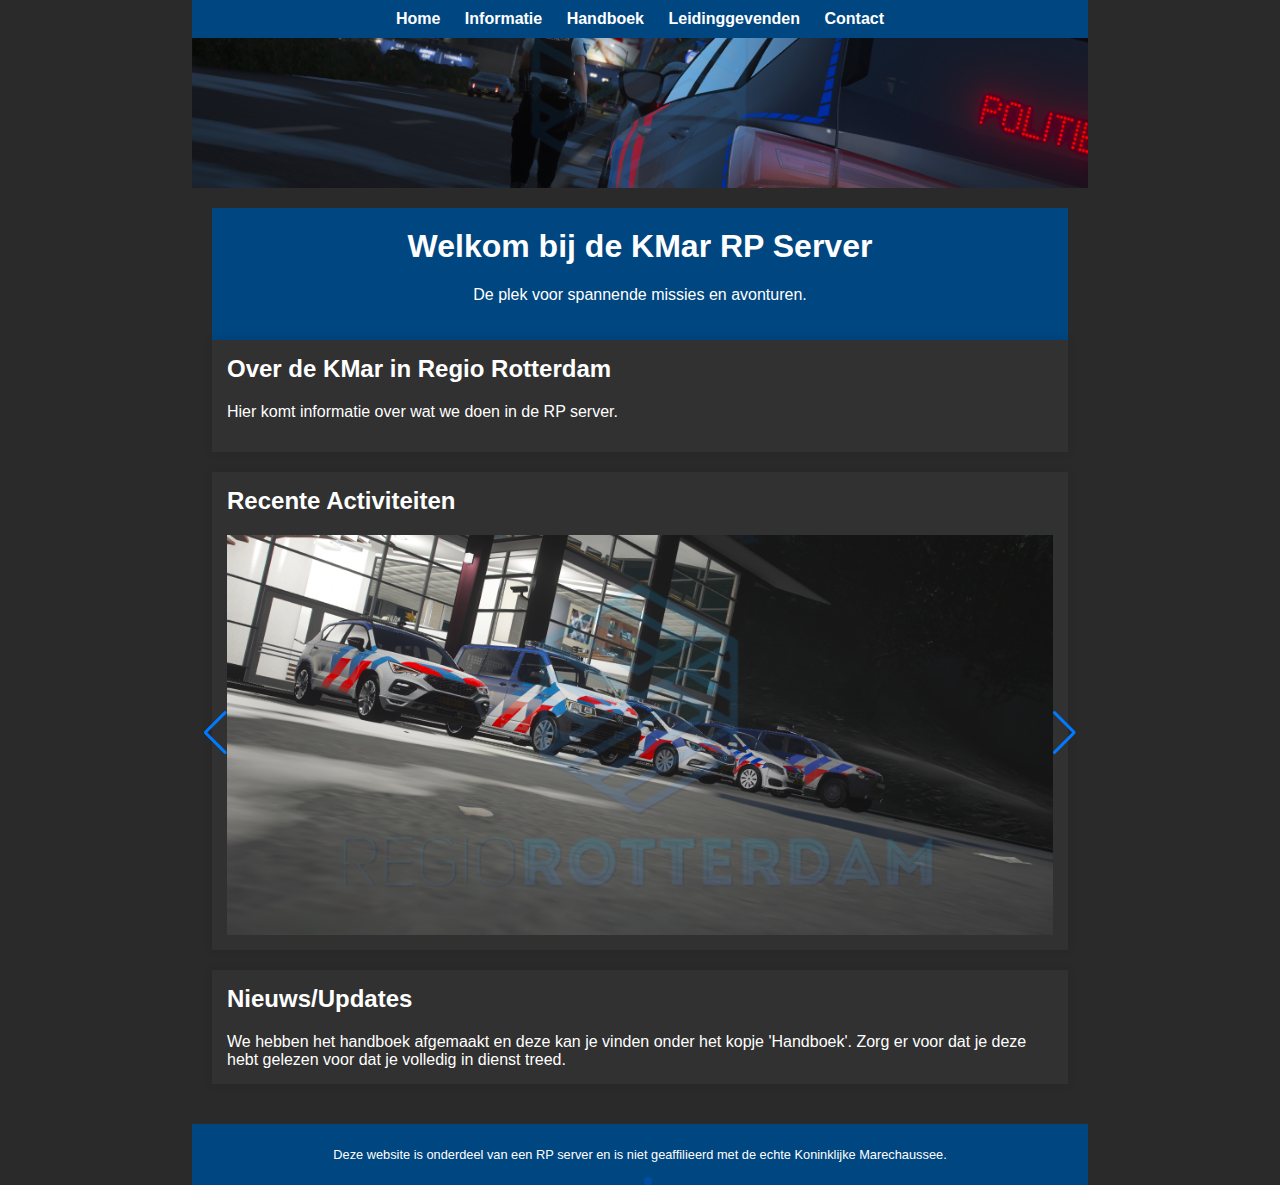
<file: index.html>
<!DOCTYPE html>
<html lang="nl">
<head>
    <meta charset="UTF-8">
    <meta name="viewport" content="width=device-width, initial-scale=1.0">
    <title>KMar RP Server Homepage</title>
    <link rel="stylesheet" href="home.css">
    <link rel="stylesheet" href="https://unpkg.com/swiper/swiper-bundle.min.css" />
    <!-- Voeg hier CSS links toe -->
</head>
<body>
    <header>
        <nav>
            <!-- Navigatielinks -->
            <a href="index.html">Home</a>
            <a href="informatie.html">Informatie</a>
            <a href="handboek.html">Handboek</a>
            <a href="leidinggevenden.html">Leidinggevenden</a>
            <a href="contact.html">Contact</a>
        </nav>
    </header>
    <div class="headerpic"><img src="fotohomepage/KMar2.png"> </div>

    <main>
        <!-- Welkomstbanner -->
        <section id="welkomstbanner">
            <h1>Welkom bij de KMar RP Server</h1>
            <p>De plek voor spannende missies en avonturen.</p>
        </section>
        

        <!-- Over KMar -->
        <section id="over-kmar">
            <h2>Over de KMar in Regio Rotterdam</h2>
            <p>Hier komt informatie over wat we doen in de RP server.</p>
        </section>

        <!-- Recente Activiteiten -->
        <section id="recente-activiteiten">
            <h2>Recente Activiteiten</h2>
            <div class="swiper-container">
                <div class="swiper-wrapper">
                    <!-- Slides -->
                    <div class="swiper-slide"><img src="fotohomepage/KMar1.png" alt="Afbeelding 1"></div>
                    <div class="swiper-slide"><img src="fotohomepage/KMar2.png" alt="Afbeelding 2"></div>
                    <div class="swiper-slide"><img src="fotohomepage/KMar3.png" alt="Afbeelding 3"></div>
                    <!-- Voeg hier meer slides toe indien nodig -->
                </div>
                <!-- Als je navigatieknoppen wilt -->
                <div class="swiper-button-prev"></div>
                <div class="swiper-button-next"></div>
                <!-- Als je paginatie wilt -->
                <div class="swiper-pagination"></div>
            </div>
            
            <!-- Voeg hier content toe zoals tekst, afbeeldingen, etc. -->
        </section>

        <!-- Nieuws en Updates -->
        <section id="nieuws-updates">
            <h2>Nieuws/Updates</h2>
            We hebben het handboek afgemaakt en deze kan je vinden onder het kopje 'Handboek'. Zorg er voor dat je deze hebt gelezen voor dat je volledig in dienst treed.
            <!-- Voeg hier nieuws of updates toe -->
        </section>
    </main>

    <footer>
        <section id="contact-info">
            <!-- <h3>Contactinformatie</h3> -->
        </section>
        <section id="disclaimer">
            <p>Deze website is onderdeel van een RP server en is niet geaffilieerd met de echte Koninklijke Marechaussee.</p>
        </section>
    </footer>

    <script src="https://unpkg.com/swiper/swiper-bundle.min.js"></script>
    <script>
        var mySwiper = new Swiper('.swiper-container', {
            // Optionele parameters
            loop: true,
    
            // Als je navigatieknoppen nodig hebt
            navigation: {
                nextEl: '.swiper-button-next',
                prevEl: '.swiper-button-prev',
            },
    
            // Als je paginatie wilt
            pagination: {
                el: '.swiper-pagination',
                clickable: true,
            },
        });
    </script>
    <!-- Voeg hier JavaScript toe -->
</body>
</html>
</file>
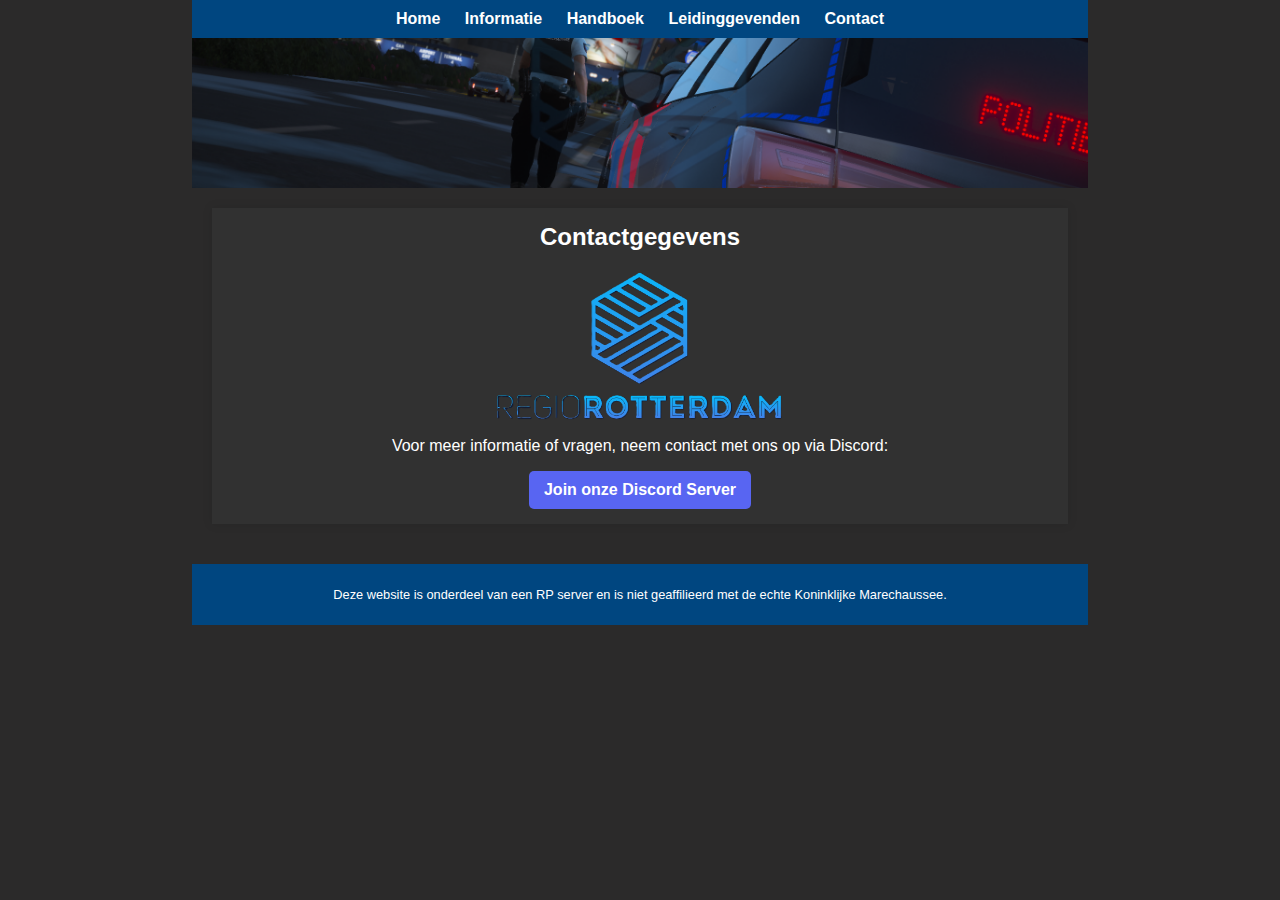
<file: contact.html>
<!DOCTYPE html>
<html lang="nl">
<head>
    <meta charset="UTF-8">
    <meta name="viewport" content="width=device-width, initial-scale=1.0">
    <title>KMar RP Server Homepage</title>
    <link rel="stylesheet" href="contact.css">
    <link rel="stylesheet" href="https://unpkg.com/swiper/swiper-bundle.min.css" />
    <!-- Voeg hier CSS links toe -->
</head>
<body>
    <header>
        <nav>
            <!-- Navigatielinks -->
            <a href="index.html">Home</a>
            <a href="informatie.html">Informatie</a>
            <a href="handboek.html">Handboek</a>
            <a href="leidinggevenden.html">Leidinggevenden</a>
            <a href="contact.html">Contact</a>
        </nav>
    </header>
    <div class="headerpic"><img src="fotohomepage/KMar2.png"> </div>

    <main>
        <section id="contactgegevens">
            <h2>Contactgegevens</h2>
            <div class="regiorotterdamlogo"><img src="regiorotterdam.png"> </div>
            <p>Voor meer informatie of vragen, neem contact met ons op via Discord:</p>
            <a href="https://discord.gg/WEewhwvesv" target="_blank" class="discord-invite-button">Join onze Discord Server</a>
        </section>
    </main>

    <footer>
        <section id="contact-info">
            <!-- <h3>Contactinformatie</h3> -->
        </section>
        <section id="disclaimer">
            <p>Deze website is onderdeel van een RP server en is niet geaffilieerd met de echte Koninklijke Marechaussee.</p>
        </section>
    </footer>

    
    <!-- Voeg hier JavaScript toe -->
</body>
</html>
</file>
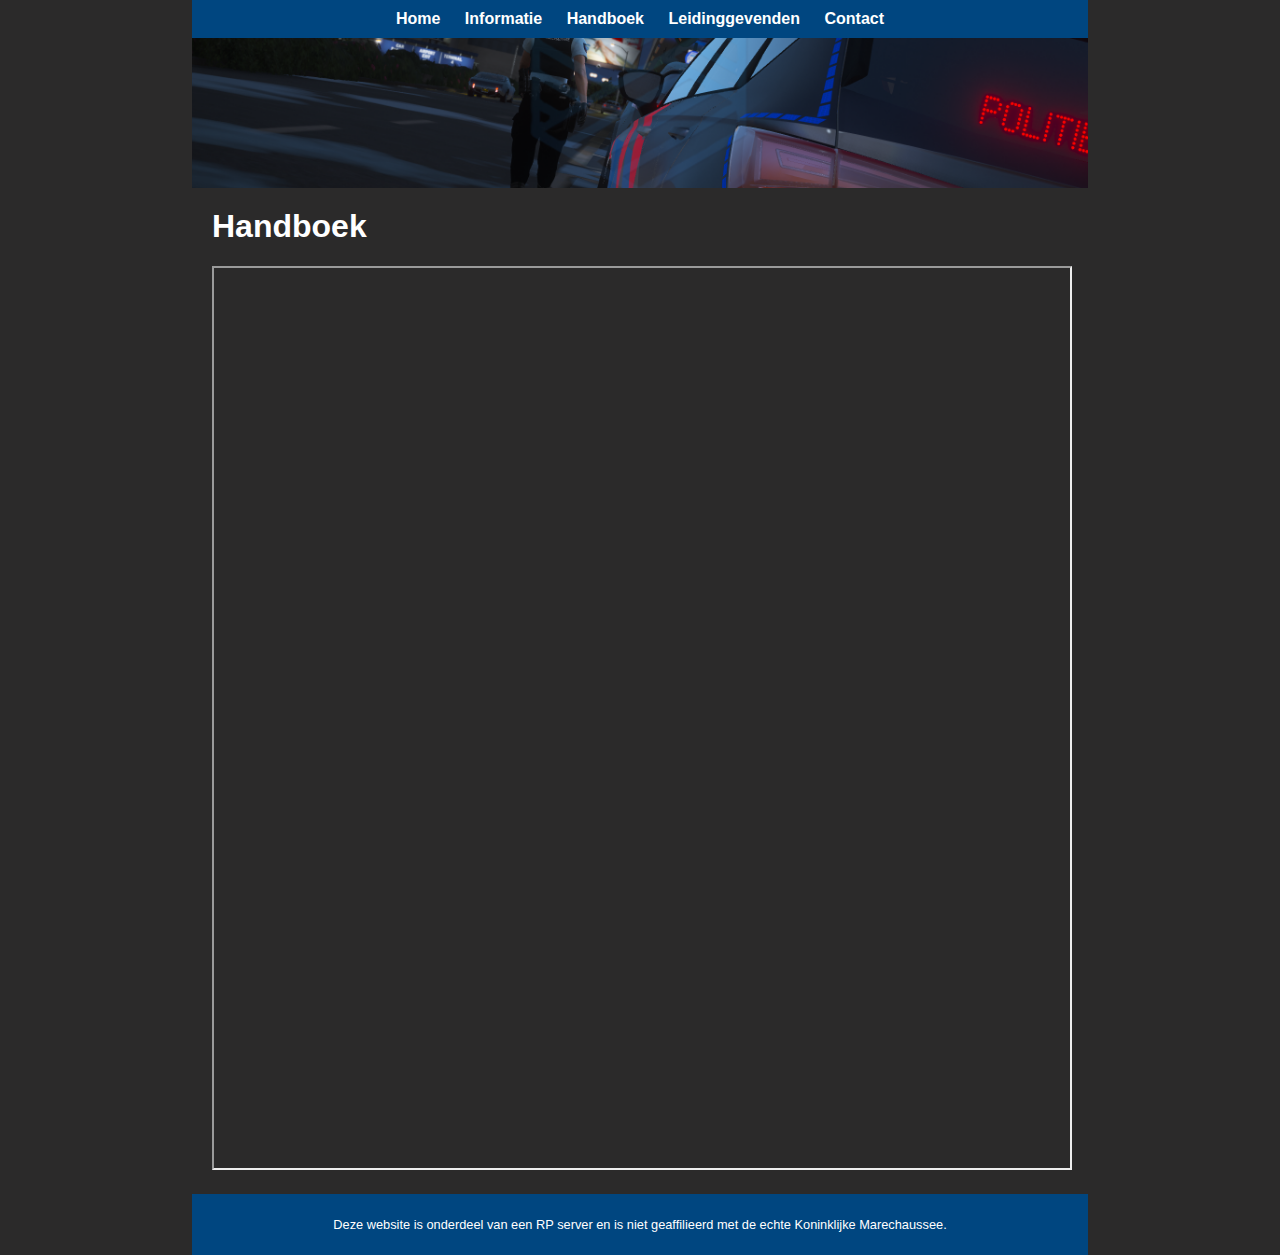
<file: handboek.html>
<!DOCTYPE html>
<html lang="nl">
<head>
    <meta charset="UTF-8">
    <meta name="viewport" content="width=device-width, initial-scale=1.0">
    <title>KMar RP Server Homepage</title>
    <link rel="stylesheet" href="handboek.css">
    <link rel="stylesheet" href="https://unpkg.com/swiper/swiper-bundle.min.css" />
    <!-- Voeg hier CSS links toe -->
</head>
<body>
    <header>
        <nav>
            <!-- Navigatielinks -->
            <a href="index.html">Home</a>
            <a href="informatie.html">Informatie</a>
            <a href="handboek.html">Handboek</a>
            <a href="leidinggevenden.html">Leidinggevenden</a>
            <a href="contact.html">Contact</a>
        </nav>
    </header>
    <div class="headerpic"><img src="fotohomepage/KMar2.png"> </div>

    <main>
        <h1>Handboek</h1>
        <iframe src="handboekkmar.pdf" width="100%" height="900" type="application/pdf">
            Dit document is niet te bekijken in uw browser. U kunt het <a href="pdf/jouw-handboek.pdf" target="_blank">hier downloaden</a>.
        </iframe>
    </main>
    <footer>
        <section id="contact-info">
            <!-- <h3>Contactinformatie</h3> -->
        </section>
        <section id="disclaimer">
            <p>Deze website is onderdeel van een RP server en is niet geaffilieerd met de echte Koninklijke Marechaussee.</p>
        </section>
    </footer>

   
    <!-- Voeg hier JavaScript toe -->
</body>
</html>
</file>
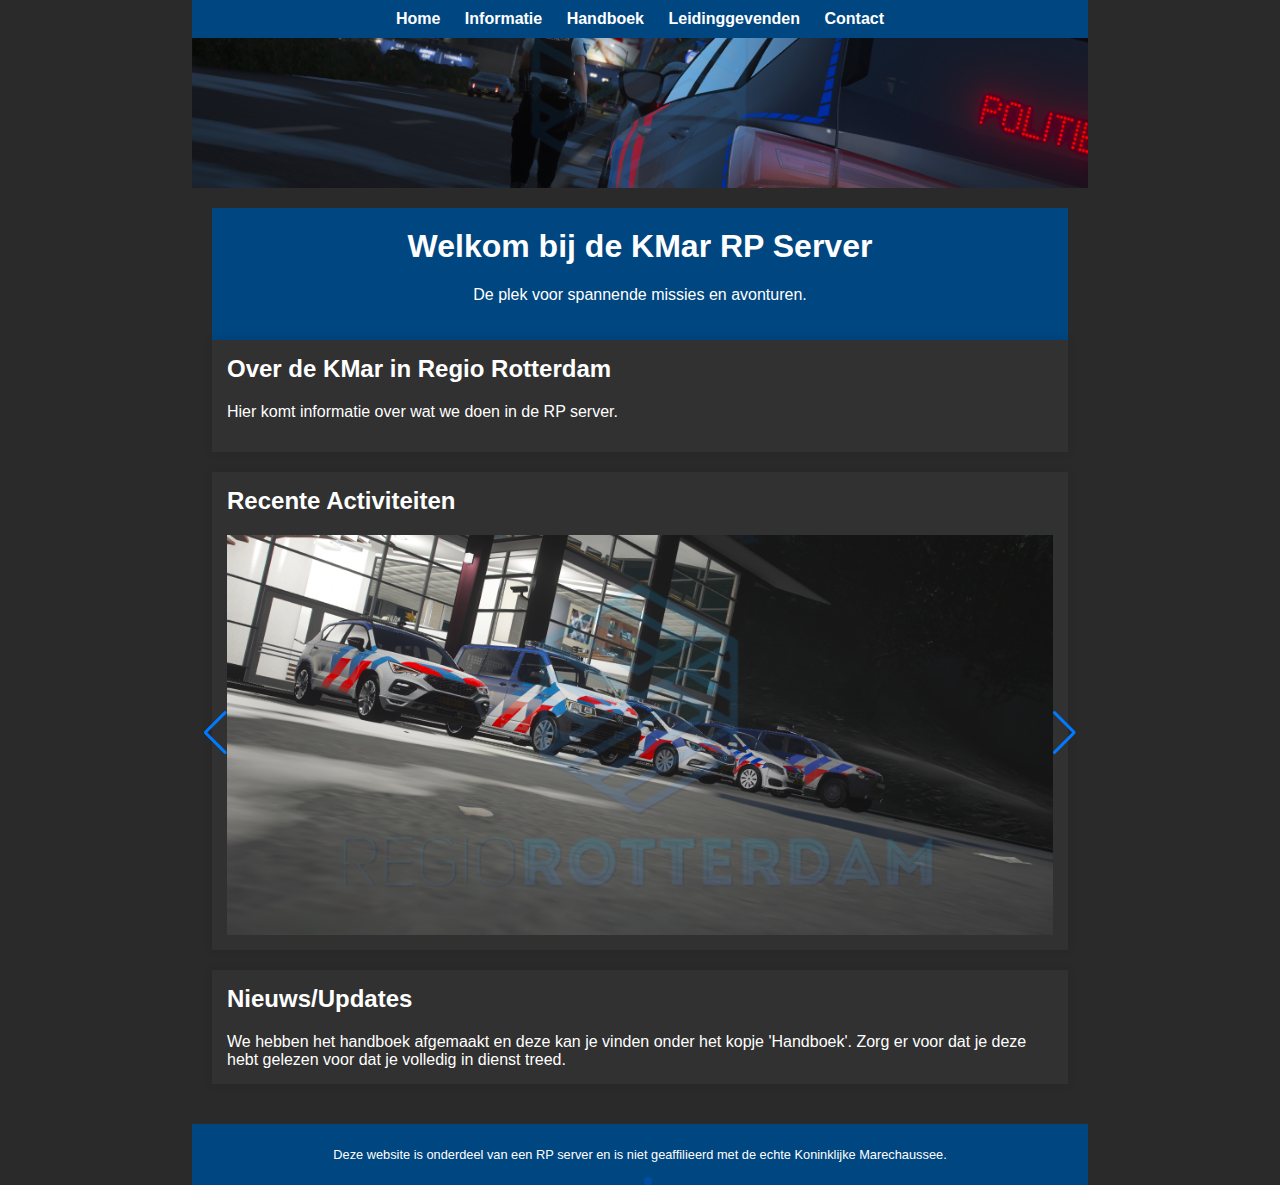
<file: home.html>
<!DOCTYPE html>
<html lang="nl">
<head>
    <meta charset="UTF-8">
    <meta name="viewport" content="width=device-width, initial-scale=1.0">
    <title>KMar RP Server Homepage</title>
    <link rel="stylesheet" href="home.css">
    <link rel="stylesheet" href="https://unpkg.com/swiper/swiper-bundle.min.css" />
    <!-- Voeg hier CSS links toe -->
</head>
<body>
    <header>
        <nav>
            <!-- Navigatielinks -->
            <a href="home.html">Home</a>
            <a href="informatie.html">Informatie</a>
            <a href="handboek.html">Handboek</a>
            <a href="leidinggevenden.html">Leidinggevenden</a>
            <a href="contact.html">Contact</a>
        </nav>
    </header>
    <div class="headerpic"><img src="fotohomepage/KMar2.png"> </div>

    <main>
        <!-- Welkomstbanner -->
        <section id="welkomstbanner">
            <h1>Welkom bij de KMar RP Server</h1>
            <p>De plek voor spannende missies en avonturen.</p>
        </section>
        

        <!-- Over KMar -->
        <section id="over-kmar">
            <h2>Over de KMar in Regio Rotterdam</h2>
            <p>Hier komt informatie over wat we doen in de RP server.</p>
        </section>

        <!-- Recente Activiteiten -->
        <section id="recente-activiteiten">
            <h2>Recente Activiteiten</h2>
            <div class="swiper-container">
                <div class="swiper-wrapper">
                    <!-- Slides -->
                    <div class="swiper-slide"><img src="fotohomepage/KMar1.png" alt="Afbeelding 1"></div>
                    <div class="swiper-slide"><img src="fotohomepage/KMar2.png" alt="Afbeelding 2"></div>
                    <div class="swiper-slide"><img src="fotohomepage/KMar3.png" alt="Afbeelding 3"></div>
                    <!-- Voeg hier meer slides toe indien nodig -->
                </div>
                <!-- Als je navigatieknoppen wilt -->
                <div class="swiper-button-prev"></div>
                <div class="swiper-button-next"></div>
                <!-- Als je paginatie wilt -->
                <div class="swiper-pagination"></div>
            </div>
            
            <!-- Voeg hier content toe zoals tekst, afbeeldingen, etc. -->
        </section>

        <!-- Nieuws en Updates -->
        <section id="nieuws-updates">
            <h2>Nieuws/Updates</h2>
            We hebben het handboek afgemaakt en deze kan je vinden onder het kopje 'Handboek'. Zorg er voor dat je deze hebt gelezen voor dat je volledig in dienst treed.
            <!-- Voeg hier nieuws of updates toe -->
        </section>
    </main>

    <footer>
        <section id="contact-info">
            <!-- <h3>Contactinformatie</h3> -->
        </section>
        <section id="disclaimer">
            <p>Deze website is onderdeel van een RP server en is niet geaffilieerd met de echte Koninklijke Marechaussee.</p>
        </section>
    </footer>

    <script src="https://unpkg.com/swiper/swiper-bundle.min.js"></script>
    <script>
        var mySwiper = new Swiper('.swiper-container', {
            // Optionele parameters
            loop: true,
    
            // Als je navigatieknoppen nodig hebt
            navigation: {
                nextEl: '.swiper-button-next',
                prevEl: '.swiper-button-prev',
            },
    
            // Als je paginatie wilt
            pagination: {
                el: '.swiper-pagination',
                clickable: true,
            },
        });
    </script>
    <!-- Voeg hier JavaScript toe -->
</body>
</html>
</file>
<file: home.css>
/* Algemene stijl */
body {
    font-family: Arial, sans-serif;
    margin: 0;
    padding: 0;
    background-color: #2b2a2a;
    color: #333;
    width: 70%;
    position: absolute;
    right: 15%;
    height: auto;
}

header, footer {
    background-color: #004680;
    color: rgb(255, 255, 255);
    padding: 10px 0;
    text-align: center;
}

a {
    color: white;
    text-decoration: none;
    margin: 0 10px;
}

a:hover {
    text-decoration: underline;
}

/* Navigatiebalk */
nav a {
    font-weight: bold;
}

/* Hoofdsectie */
main {
    padding: 20px;
}

#welkomstbanner {
    background-color: #004680;
    color: white;
    padding: 20px;
    text-align: center;
}

#over-kmar, #recente-activiteiten, #nieuws-updates {
    margin-bottom: 20px;
    padding: 15px;
    color: white;
    background-color: rgb(49, 49, 49);
    box-shadow: 0px 0px 10px 0px rgba(0,0,0,0.1);
    
}

h1, h2, h3 {
    margin-top: 0;
}

/* Footer */
footer {
    font-size: 0.8em;
}

#contact-info, #disclaimer {
    margin: 10px 0;
}

.swiper-slide {
    text-align: center;
    font-size: 18px;
    background: #fff;

    /* Center slide text vertically */
    display: -webkit-box;
    display: -ms-flexbox;
    display: -webkit-flex;
    display: flex;
    -webkit-box-pack: center;
    -ms-flex-pack: center;
    -webkit-justify-content: center;
    justify-content: center;
    -webkit-box-align: center;
    -ms-flex-align: center;
    -webkit-align-items: center;
    align-items: center;
}

.swiper-container {
    width: 100%; /* of een vaste breedte, bijv. 600px */
    height: 400px; /* een vaste hoogte */
    overflow: hidden; /* verbergt delen van afbeeldingen die buiten de container vallen */
}

.swiper-slide img {
    width: 100%; /* zorgt ervoor dat de afbeelding zich aanpast aan de breedte van de container */
    height: auto; /* behoudt de verhoudingen van de afbeelding */
    max-height: 100%; /* zorgt ervoor dat de afbeelding niet groter is dan de container */
    object-fit: cover; /* zorgt ervoor dat de afbeelding de container vult zonder de verhoudingen te verstoren */
}

/* Dit positioneert de container waar de bullets in zitten */
.swiper-pagination {
    position: absolute;
    text-align: center;
    width: 100%;
    bottom: 10px; /* Pas deze waarde aan om de bullets hoger of lager te plaatsen */
    left: 0;
}

/* Dit stijlt de individuele bullets */
.swiper-pagination-bullet {
    width: 10px; /* Breedte van de bullet */
    height: 10px; /* Hoogte van de bullet */
    opacity: 0.0; /* Maak ze iets doorzichtig */
    position: absolute;
    
    
}

/* Stijl voor de actieve bullet */
.swiper-pagination-bullet-active {
    opacity: 0; /* Niet-doorzichtige bullet voor de actieve slide */

}

.headerpic {
    position: relative; /* Nodig voor absolute positionering van de img binnenin */
    height: 150px; /* De gewenste hoogte van de afbeelding */
    overflow: hidden; /* Verbergt de delen van de afbeelding die buiten de container vallen */
}

.headerpic img {
    width: 100%; /* Zorgt ervoor dat de afbeelding de breedte van de container neemt */
    height: 100%; /* Voor het behouden van de verhouding */
    min-height: 100%; /* Minimale hoogte om te verzekeren dat de afbeelding de container vult */
    object-fit: cover; /* Snijdt de afbeelding bij zodat deze past */
    object-position: center; /* Centreert de afbeelding */
}

.swiper-button-prev, .swiper-button-next {
    top: 100%; /* Positie in het midden van de container */
    transform: translateY(320%); /* Schuift de pijl omhoog met de helft van zijn hoogte voor centrering */
}
</file>
<file: contact.css>
/* Algemene stijl */
body {
    font-family: Arial, sans-serif;
    margin: 0;
    padding: 0;
    background-color: #2b2a2a;
    color: #333;
    width: 70%;
    position: absolute;
    right: 15%;
    height: auto;
}

header, footer {
    background-color: #004680;
    color: rgb(255, 255, 255);
    padding: 10px 0;
    text-align: center;
}

a {
    color: white;
    text-decoration: none;
    margin: 0 10px;
}

a:hover {
    text-decoration: underline;
}

/* Navigatiebalk */
nav a {
    font-weight: bold;
}

/* Hoofdsectie */
main {
    padding: 20px;
}

#welkomstbanner {
    background-color: #004680;
    color: white;
    padding: 20px;
    text-align: center;
}

#contactgegevens {
    margin-bottom: 20px;
    padding: 15px;
    color: white;
    background-color: rgb(49, 49, 49);
    box-shadow: 0px 0px 10px 0px rgba(0,0,0,0.1);
    text-align: center;
    
}

h1, h2, h3 {
    margin-top: 0;
}

/* Footer */
footer {
    font-size: 0.8em;
}

#contact-info, #disclaimer {
    margin: 10px 0;
}

.headerpic {
    position: relative; /* Nodig voor absolute positionering van de img binnenin */
    height: 150px; /* De gewenste hoogte van de afbeelding */
    overflow: hidden; /* Verbergt de delen van de afbeelding die buiten de container vallen */
}

.headerpic img {
    width: 100%; /* Zorgt ervoor dat de afbeelding de breedte van de container neemt */
    height: 100%; /* Voor het behouden van de verhouding */
    min-height: 100%; /* Minimale hoogte om te verzekeren dat de afbeelding de container vult */
    object-fit: cover; /* Snijdt de afbeelding bij zodat deze past */
    object-position: center; /* Centreert de afbeelding */
}

.discord-invite-button {
    display: inline-block;
    background-color: #5865F2; /* Discord's merkkleur */
    color: white;
    padding: 10px 15px;
    text-decoration: none;
    border-radius: 5px;
    font-weight: bold;
    transition: background-color 0.3s;
}

.discord-invite-button:hover {
    background-color: #4e5dc6; /* Een iets donkerdere tint voor de hover staat */
}

.regiorotterdamlogo {
    position: relative; /* Nodig voor absolute positionering van de img binnenin */
    height: 150px; /* De gewenste hoogte van de afbeelding */
    overflow: hidden; /* Verbergt de delen van de afbeelding die buiten de container vallen */
}

.regiorotterdamlogo img {
    width: auto; /* Zorgt ervoor dat de afbeelding de breedte van de container neemt */
    height: 100%; /* Voor het behouden van de verhouding */
    min-height: 100%; /* Minimale hoogte om te verzekeren dat de afbeelding de container vult */
    object-fit: cover; /* Snijdt de afbeelding bij zodat deze past */
    object-position: center; /* Centreert de afbeelding */
}
</file>
<file: handboek.css>
/* Algemene stijl */
body {
    font-family: Arial, sans-serif;
    margin: 0;
    padding: 0;
    background-color: #2b2a2a;
    color: #333;
    width: 70%;
    position: absolute;
    right: 15%;
    height: auto;
}

header, footer {
    background-color: #004680;
    color: rgb(255, 255, 255);
    padding: 10px 0;
    text-align: center;
}

a {
    color: white;
    text-decoration: none;
    margin: 0 10px;
}

a:hover {
    text-decoration: underline;
}

/* Navigatiebalk */
nav a {
    font-weight: bold;
}

/* Hoofdsectie */
main {
    padding: 20px;
}

#welkomstbanner {
    background-color: #004680;
    color: white;
    padding: 20px;
    text-align: center;
}

#over-kmar, #recente-activiteiten, #nieuws-updates {
    margin-bottom: 20px;
    padding: 15px;
    color: white;
    background-color: rgb(49, 49, 49);
    box-shadow: 0px 0px 10px 0px rgba(0,0,0,0.1);
    
}

h1, h2, h3 {
    margin-top: 0;
    color: white;
}

/* Footer */
footer {
    font-size: 0.8em;
}

#contact-info, #disclaimer {
    margin: 10px 0;
}

.headerpic {
    position: relative; /* Nodig voor absolute positionering van de img binnenin */
    height: 150px; /* De gewenste hoogte van de afbeelding */
    overflow: hidden; /* Verbergt de delen van de afbeelding die buiten de container vallen */
}

.headerpic img {
    width: 100%; /* Zorgt ervoor dat de afbeelding de breedte van de container neemt */
    height: 100%; /* Voor het behouden van de verhouding */
    min-height: 100%; /* Minimale hoogte om te verzekeren dat de afbeelding de container vult */
    object-fit: cover; /* Snijdt de afbeelding bij zodat deze past */
    object-position: center; /* Centreert de afbeelding */
}
</file>
